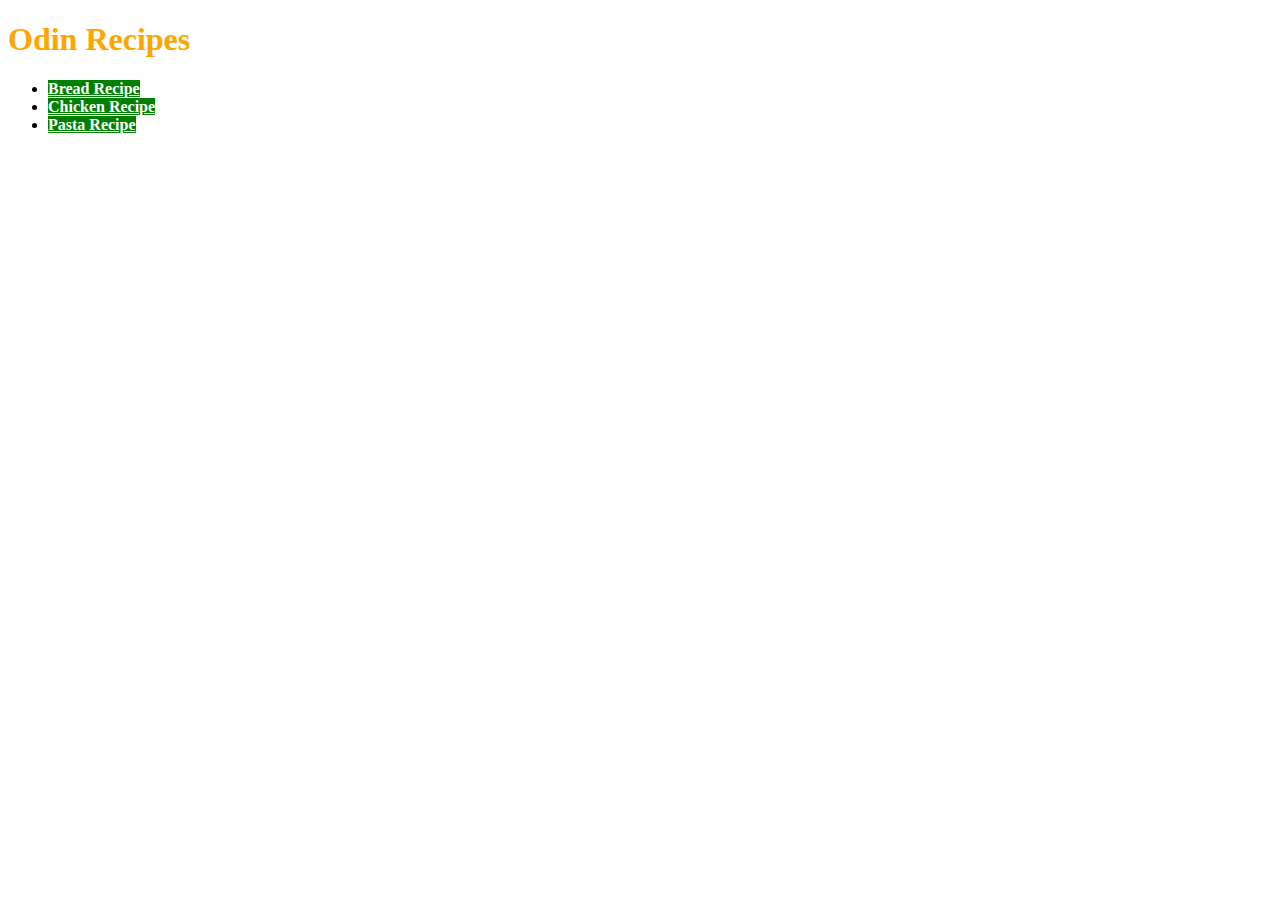
<file: index.html>
<!DOCTYPE html>
<html lang="en">
    <head>
        <meta charset="UTF-8">
        <title>Odin Recipes</title>
        <link rel="stylesheet" href="styles.css">
    </head>
    <body>
        <h1>Odin Recipes</h1>
        <ul>
            <li>
                <a href="./recipes/bread.html" target="_blank" rel="noopener noreferrer">Bread Recipe</a>
            </li>
            <li>
                <a href="./recipes/chicken.html" target="_blank" rel="noopener noreferrer">Chicken Recipe</a>
            </li>
            <li>
                <a href="./recipes/pasta.html" target="_blank" rel="noopener noreferrer">Pasta Recipe</a>
            </li>
        </ul>
    </body>
</html>
</file>
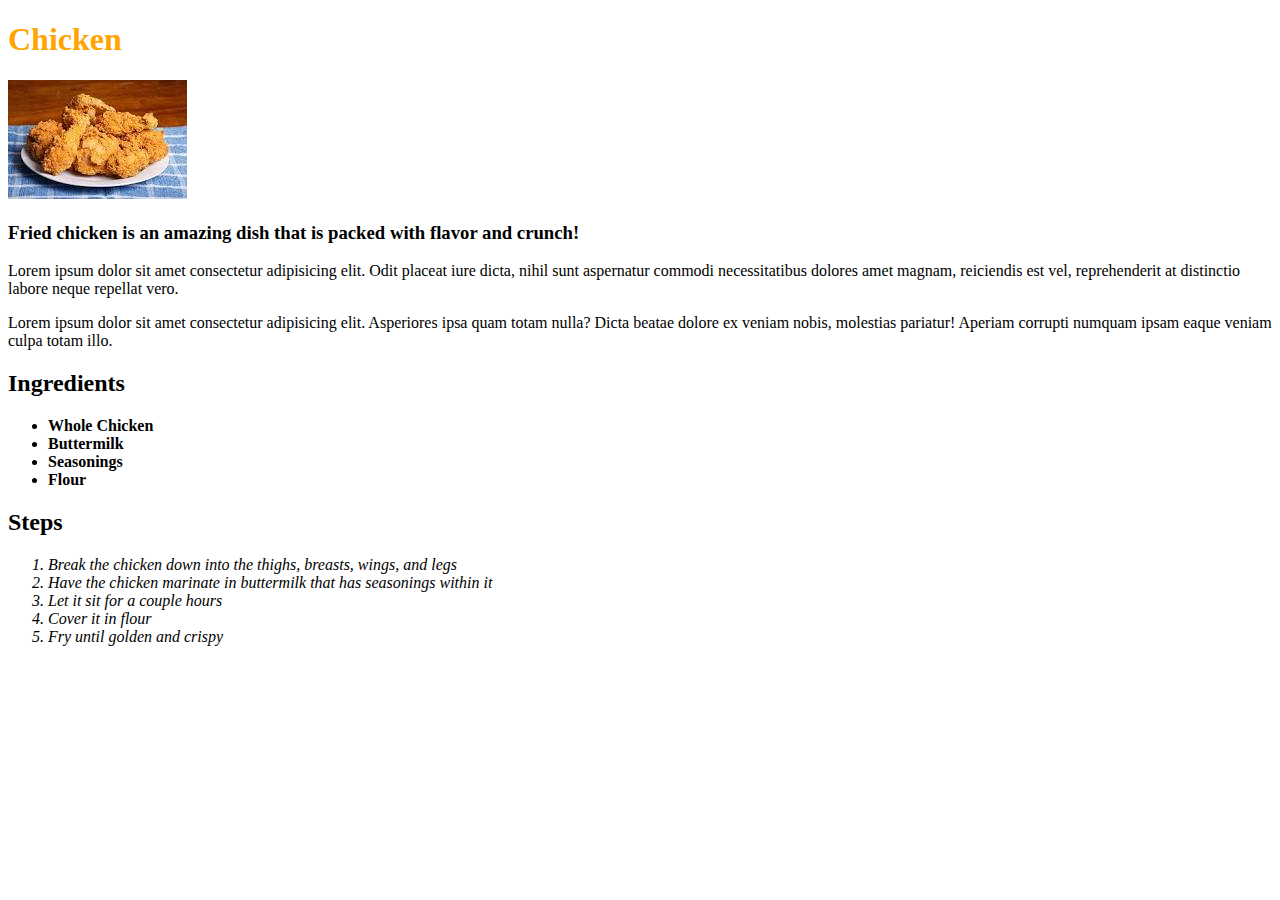
<file: recipes/chicken.html>
<!DOCTYPE html>
<html lang="en">
    <head>
        <meta charset="UTF-8">
        <title>Fried Chicken Recipe</title>
        <link rel="stylesheet" href="../styles.css">
    </head>
    <body>
        <h1>Chicken</h1>
        <img src="[data-uri]" alt="Picture of fried chicken">
        <h3>Fried chicken is an amazing dish that is packed with flavor and crunch!</h3>
        <p>Lorem ipsum dolor sit amet consectetur adipisicing elit. Odit placeat iure dicta, nihil sunt aspernatur commodi necessitatibus dolores amet magnam, reiciendis est vel, reprehenderit at distinctio labore neque repellat vero.</p>
        <p>Lorem ipsum dolor sit amet consectetur adipisicing elit. Asperiores ipsa quam totam nulla? Dicta beatae dolore ex veniam nobis, molestias pariatur! Aperiam corrupti numquam ipsam eaque veniam culpa totam illo.</p>

        <h2>Ingredients</h2>
        <ul>
            <li>Whole Chicken</li>
            <li>Buttermilk</li>
            <li>Seasonings</li>
            <li>Flour</li>
        </ul>

        <h2>Steps</h2>
        <ol>
            <li>Break the chicken down into the thighs, breasts, wings, and legs</li>
            <li>Have the chicken marinate in buttermilk that has seasonings within it</li>
            <li>Let it sit for a couple hours</li>
            <li>Cover it in flour</li>
            <li>Fry until golden and crispy</li>
        </ol>
    </body>
</html>
</file>
<file: styles.css>
h1 {
    color: Orange;
    
}

a {
    background-color: green;
    color: white;
    
}

ul {
    font-weight: bold;
}

ol {
    font-style: italic;
}

html {
    box-sizing: border-box;
  }
  *,
  *::before,
  *::after {
    box-sizing: inherit;
  }
</file>
